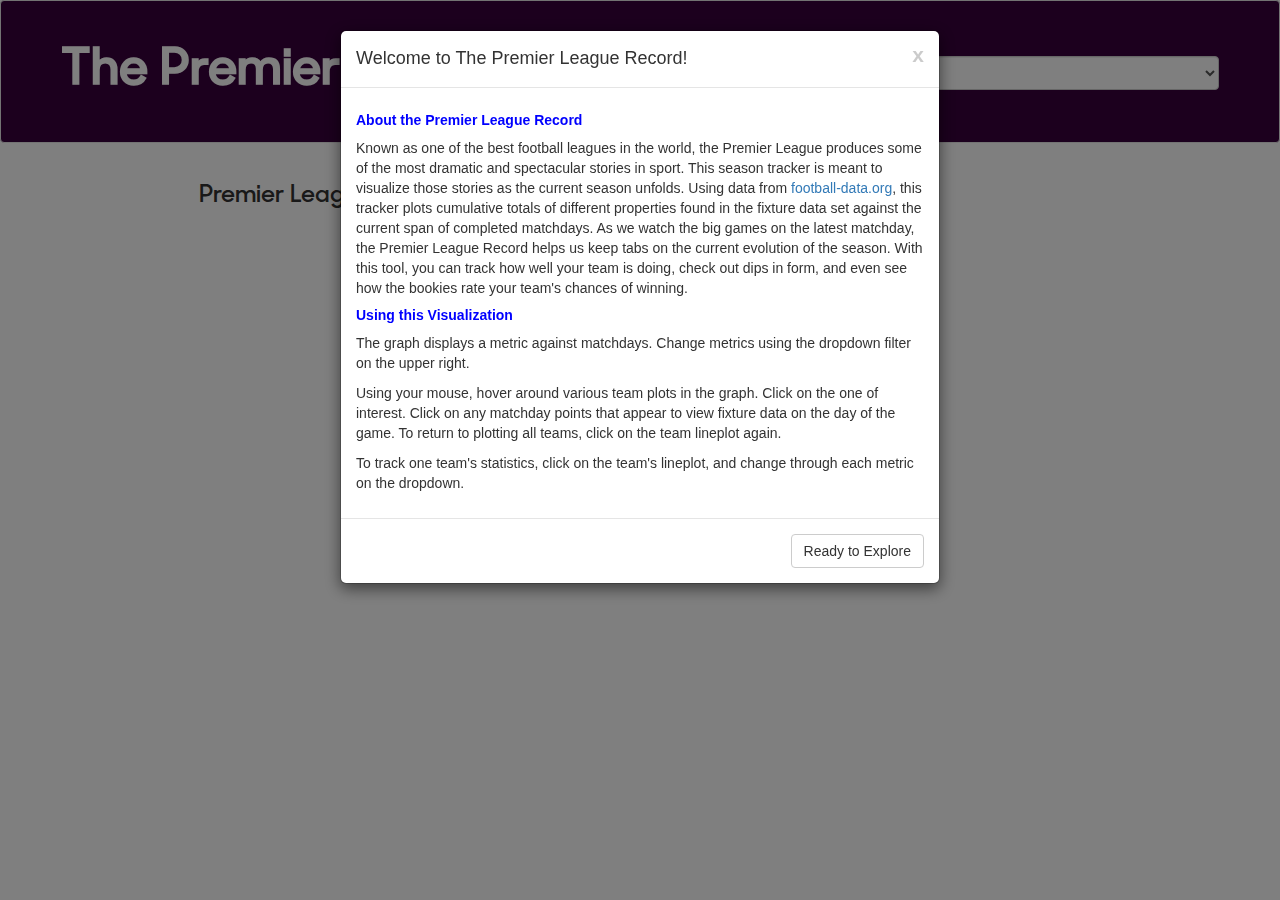
<file: index.html>
<!DOCTYPE html>
<html lang="en">

<head>
    <meta charset="UTF-8">
    <title>EPL-Record</title>
    <link rel="stylesheet" href="css/bootstrap.min.css">
    <link rel="stylesheet" href="css/jquery.css">
    <link rel="stylesheet" href="css/ext-jquery-ui.css">
    <link rel="stylesheet" href="css/style.css">
</head>

<body>
    <!-- Header -->
    <nav class="navbar navbar-default">
        <div class="container-fluid">
            <div class="navbar-header">
                <p class="navbar-text" id="titleText">The Premier League Record</p>
            </div>
            <div class = "col-xs-4 navbar-right" id="dropdown">
                <div class="form-group">
                    <label for="attribute">Metric:</label>
                    <select class="form-control" id="attribute"  onchange="updateVars()">
                        <option value = "totalPoints">Points</option>
                        <option value = "totalGoalsFor">Goals Scored</option>
                        <option value = "totalGoalsAllowed">Goals Allowed</option>
                        <option value = "totalGoalsDifferential">Goal Differential</option>
                        <option value = "winningOdds">Decimal Odds for Win</option>
                    </select>
                </div>
            </div>
        </div>
    </nav>

    <div class="container">
        <div class = "row">
            <div class = "col-xs-8">
                <h3 align="center">Premier League 2016-17: The Season So Far</h3>
                <div id="chartz"></div>         
            </div>
            <div class="col-xs-4">
                <div id="fixtureInfo">
                    <svg width="400" height="400">
                        <g transform="translate(-10,50)" id="gInfo">
                            <!--Fixture Result Block-->
                            <text class="info" x="201" y="35" id="infodate" style="text-anchor: middle;"></text>
                            <text class="info" x="207" y="55" id="infomatchday" style="text-anchor: middle;"></text>
                            <image class="info" x="20" y="100" width="140" height="140" id="image1"></image>
                            <image class="info" x="250" y="100" width="140" height="140" id="image2"></image>
                            <text class="info" x="88" y="95" id="hometeam" style="text-anchor: middle;"></text>
                            <text class="info" x="316" y="95" id="awayteam" style="text-anchor: middle;"></text>
                            <text class="info" x="167" y="170" id="score"></text>
                        
                            <!--Betting Block-->
                            <text class="info" x="202" y="295" id="infoodds" style="text-anchor: middle;"></text>
                            <text class="info" x="093" y="325" id="homeOddsLabel" style="text-anchor: middle;"></text>
                            <text class="info" x="093" y="345" id="homeOdds" style="text-anchor: middle;"></text>
                            <text class="info" x="320" y="325" id="awayOddsLabel" style="text-anchor: middle;"></text>
                            <text class="info" x="320" y="345" id="awayOdds" style="text-anchor: middle;"></text>
                            <text class="info" x="207" y="325" id="drawOddsLabel" style="text-anchor: middle;"></text>
                            <text class="info" x="207" y="345" id="drawOdds" style="text-anchor: middle;"></text>
                        </g>
                    </svg>
                </div>
            </div>
        </div>
    </div>

    <div id="myModal" class="modal fade" tabindex="-1" role="dialog">
        <div class="modal-dialog" role="document">
            <div class="modal-content">
                <div class="modal-header">
                    <button type="button" class="close" data-dismiss="modal" aria-label="Close">
                        <span aria-hidden="true">x</span>
                    </button>
                    <h4 class="modal-title">
                        <span id="welcome">Welcome to The Premier League Record!</span>
                    </h4>
                </div>
                <div class="modal-body">
                    <h5 class="start">
                        <span class="about-modal">About the Premier League Record</span>
                    </h5>
                    <p>Known as one of the best football leagues in the world, the Premier League produces some of the most dramatic and spectacular stories in sport. This season tracker is meant to visualize those stories as the current season unfolds. Using data from <a href="http://api.football-data.org/index">football-data.org</a>, this tracker plots cumulative totals of different properties found in the fixture data set against the current span of completed matchdays. As we watch the big games on the latest matchday, the Premier League Record helps us keep tabs on the current evolution of the season. With this tool, you can track how well your team is doing, check out dips in form, and even see how the bookies rate your team's chances of winning.</p>
                    <p></p>
                    <h5 class="start">
                        <span class="about-modal">Using this Visualization</span>
                    </h5>
                    <p>The graph displays a metric against matchdays. Change metrics using the dropdown filter on the upper right.</p>
                    <p>Using your mouse, hover around various team plots in the graph. Click on the one of interest. Click on any matchday points that appear to view fixture data on the day of the game. To return to plotting all teams, click on the team lineplot again.</p>
                    <p>To track one team's statistics, click on the team's lineplot, and change through each metric on the dropdown.</p>
                </div>
                <div class="modal-footer">
                    <button type="button" class="btn btn-default" data-dismiss="modal">Ready to Explore</button>
                </div>
            </div><!-- /.modal-content -->
        </div><!-- /.modal-dialog -->
    </div><!-- /.modal -->

    <!-- Scripts -->
    <script src="https://ajax.googleapis.com/ajax/libs/jquery/1.11.0/jquery.min.js"></script>
    <script src="js/bootstrap.min.js"></script>
    <script src="js/d3.min.js"></script>
    <script src="js/main.js"></script>
    <script src="js/lineChart2.js"></script>
    <script src="js/nameArray.js"></script>
    <script src="js/teamcolors.js"></script>
    <script>
        $(window).load(function(){
            $("#myModal").modal('show');
        });
    </script>
</body>
</html>
</file>
<file: css/style.css>
@font-face{
    font-family: "SharpSans";
    src: url("SharpSans-Font-master/ss-600.otf");
}

label{
    color: white;
    font-size: 15px;
    font-family: "SharpSans";
}

h3{
    font-family: "SharpSans";
}

.axis path,
.axis line {
    fill: none;
    stroke: #000;
    stroke-width: 2;
}

.x.axis path {
    display: none;
}

path.line {
    fill: none;
    stroke: steelblue;
    stroke-width: 1.5px;
}

path.firstline {
    fill: none;

}

path.secondline {
    fill: none;
}

path{
    stroke: white;
}

.info{
    font-size: 20px;
}

circle{
    cursor: pointer;
}

.d3-tip {
    line-height: 1;
    font-weight: bold;
    padding: 12px;
    background: rgba(0, 0, 0, 0.8);
    color: #fff;
    border-radius: 2px;
}

/* Creates a small triangle extender for the tooltip */
.d3-tip:after {
    box-sizing: border-box;
    display: inline;
    font-size: 10px;
    width: 100%;
    line-height: 1;
    color: rgba(0, 0, 0, 0.8);
    content: "\25BC";
    position: absolute;
    text-align: center;
}

/* Style northward tooltips differently */
.d3-tip.n:after {
    margin: -1px 0 0 0;
    top: 100%;
    left: 0;
}

.tooltip {
    color: #222;
    background: #fff;
    padding: .5em;
    text-shadow: #f5f5f5 0 1px 0;
    border-radius: 2px;
    box-shadow: 0px 0px 2px 0px #a6a6a6;
    opacity: 0.9;
    position: absolute;
}

.hidden{
    font-weight: bold;
}

.navbar{
    padding: 20px 0 20px 0;
    background: #38003c;
}

.about-modal{
    font-weight: 900;
    color: blue;
}

.start{
    color:blue;
}

#titleText{
    font-size:50px;
    font-family:"SharpSans";
    font-weight: bold;
    padding-left: 30px;
    color: white;
}

#dropdown{
    margin-right: 30px;
    margin-top:8px;
}

#xlabel{
    font-family: "SharpSans";
}
</file>
